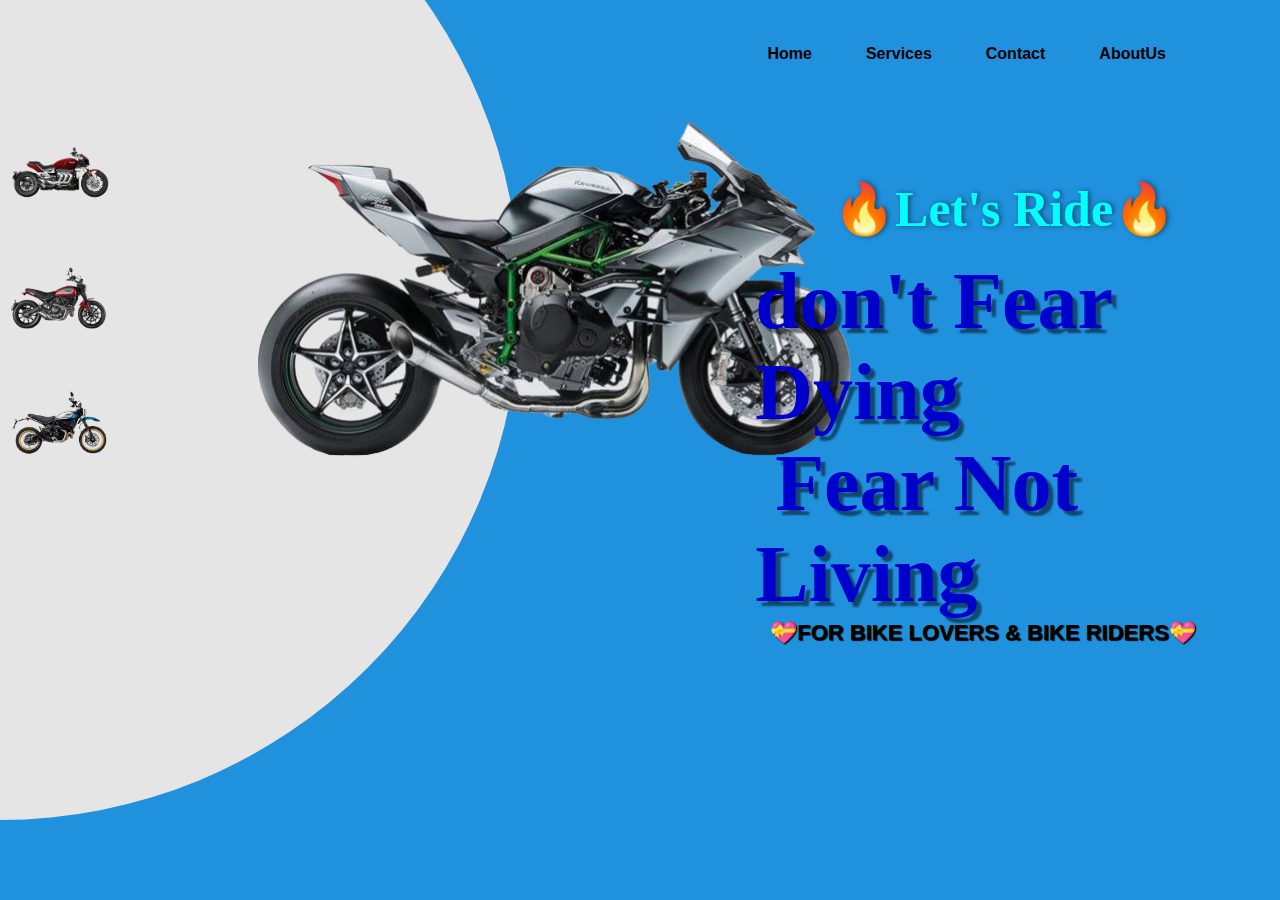
<file: index.html>
<!DOCTYPE html>
<html lang="en">
  <head>
    <meta charset="UTF-8" />
    <meta http-equiv="X-UA-Compatible" content="IE=edge" />
    <meta name="viewport" content="width=device-width, initial-scale=1.0" />
    <title>bike site</title>
    <link rel="stylesheet" href="style.css" />
  </head>
  <body>
    <div class="container">
      <div class="path"></div>
      <ul>
        <li><a href="#">Home</a></li>
        <li><a href="#">Services</a></li>
        <li><a href="#">Contact</a></li>
        <li><a href="#">AboutUs</a></li>
      </ul>
      <div class="bikenail">
        <li>
          <img
            src="image/1jpg.png"
            onclick="big('image/1jpg.png');path('#e5e5e5');bg('purple')"
          />
        </li>
        <li><img src="image/2jpg.png" onclick="big('image/2jpg.png')" /></li>
        <li>
          <img
            src="image/3jpg.png"
            onclick="big('image/3jpg.png');path('#e5e5e5');bg('rgba(255,0,0,0.8)')"
          />
        </li>
      </div>
      <div class="big-img">
        <img src="image/4jpg.png" class="big" />
      </div>
      <div class="content">
        <p>&#x1f525;Let's Ride&#x1f525;</p>
        <br />
        <h1>don't Fear Dying<br />&nbsp;Fear Not Living</h1>
        <h5>&#x1f49d;For Bike Lovers & Bike Riders&#x1f49d;</h5>
      </div>
    </div>
  </body>
  <script>
    function big(img) {
      document.querySelector(".big").src = img;
    }
    function path(color) {
      const path = document.querySelector(".path");
      path.style.background = color;
    }
    function bg(background) {
      const bg = document.querySelector(".container");
      bg.style.background = background;
    }
  </script>
</html>
</file>
<file: style.css>
*{
    margin:0;
    padding:0;

}
.container{
    width:100%;
    height:100vh;
    background: rgb(32,145,221);
}
ul{
    position: absolute;
    top:5%;
    right:5%;
}
ul li{
    list-style:none;
    display: inline-block;
    margin-right: 50px;

}
ul li a{
    text-decoration: none;
    font-family: sans-serif;
    font-weight: 600;
    color:black;
}
.bikenail{
    padding-top:7%;

}
.bikenail li{
    list-style: none;
    position: relative;
    margin-top: 50px;
}
.bikenail img{
    display: block;
    max-width: 120px;
}
.bikenail img:hover{
    transform:translateX(30px);
    transition: 0.5s;
}
.big-img img{
    position: absolute;
    left: 20%;
    top: 13%;
    max-width: 600px;
    max-height: 500px;
}
.content{
    position: absolute;
    cursor: pointer;
    max-width: 38%;
    right: 3%;
    top: 20%;
}
.content p{
    color: cyan;
    font-size: 50px;
    font-weight: 700;
    text-shadow: 2px 0px 5px rgba(0,0,0,0.5);
    font-family: cursive;
    margin-left: 16%;
}
.content h1{
    font-size: 80px;
    font-weight: 600;
    font-family: fantasy;
    color: mediumblue;
    text-shadow: 5px 5px 2px rgba(0,0,0,0.5);
}
.content h5{
    font-size: 22px;
    font-weight: bold;
    color:black;
    font-family: sans-serif;
    text-shadow: 1px 1px 1px black;
    text-transform: uppercase;
    margin-left: 15px;
}
.path{
    position: absolute;
    width: 100%;
    height: 100vh;
    background: #e5e5e5;
    clip-path:circle(520px at left 300px);
}
</file>
